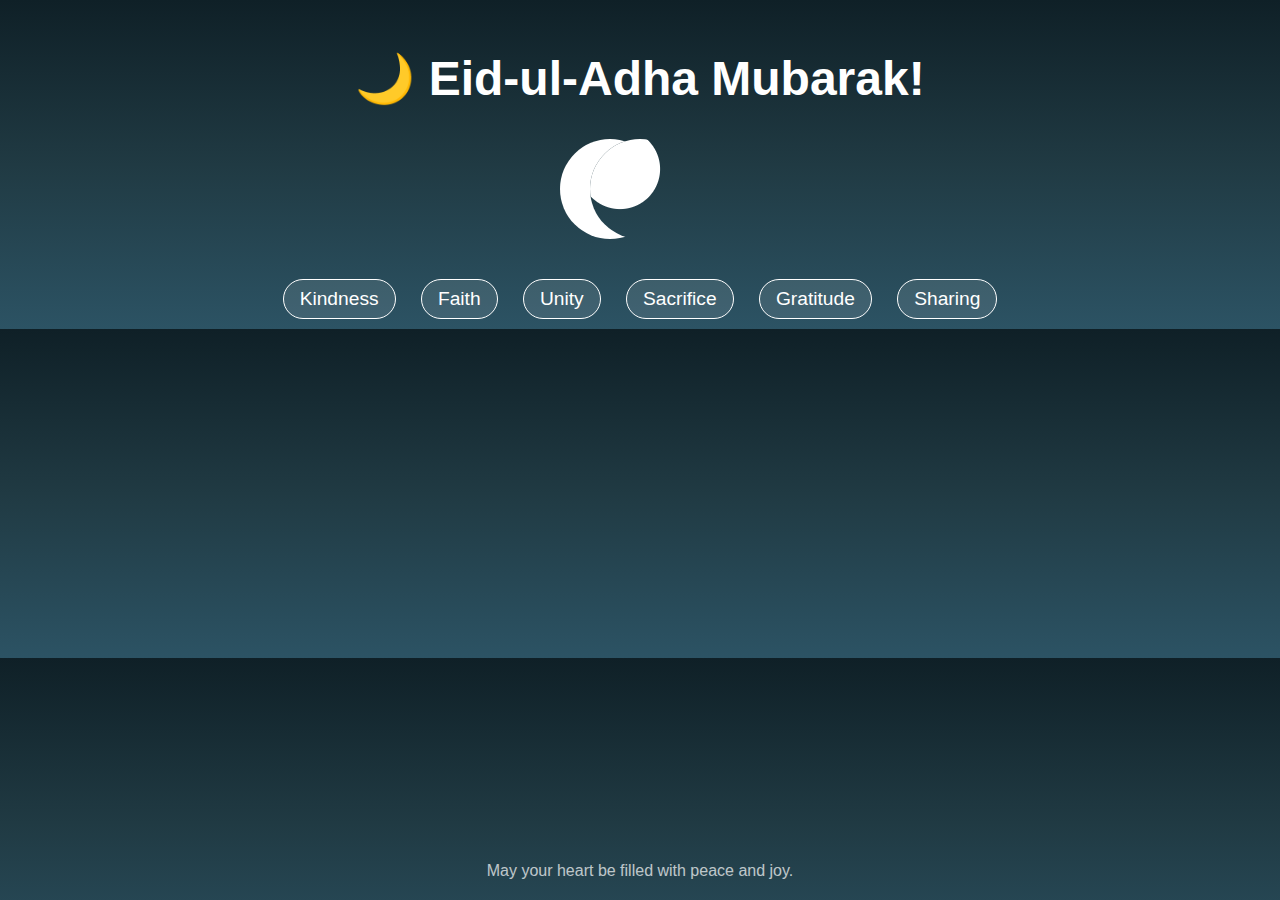
<file: myself.css/index.html>
<!DOCTYPE html>
<html lang="en">
<head>
  <meta charset="UTF-8">
  <title>Eid-ul-Adha Mubarak</title>
  <style>
    body {
      margin: 0;
      padding: 0;
      background: linear-gradient(#0f2027, #203a43, #2c5364);
      color: white;
      font-family: 'Segoe UI', sans-serif;
      text-align: center;
      overflow: hidden;
    }

    h1 {
      margin-top: 50px;
      font-size: 3em;
      animation: fadeInDown 2s ease-out;
    }

    .crescent {
      margin: 30px auto;
      width: 100px;
      height: 100px;
      background: radial-gradient(circle at 30% 30%, #fff 40%, transparent 41%);
      border-radius: 50%;
      box-shadow: -30px 0 0 0 #fff;
      animation: rotateMoon 10s linear infinite;
    }

    .characteristics {
      margin-top: 30px;
      font-size: 1.2em;
      animation: fadeIn 3s ease-in;
    }

    .characteristics span {
      display: inline-block;
      margin: 10px;
      padding: 8px 16px;
      background: rgba(255, 255, 255, 0.1);
      border-radius: 20px;
      border: 1px solid #fff;
      transition: transform 0.3s ease;
    }

    .characteristics span:hover {
      transform: scale(1.2);
      background: #fff;
      color: #2c5364;
    }

    @keyframes fadeInDown {
      from { opacity: 0; transform: translateY(-50px); }
      to { opacity: 1; transform: translateY(0); }
    }

    @keyframes rotateMoon {
      from { transform: rotate(0deg); }
      to { transform: rotate(360deg); }
    }

    @keyframes fadeIn {
      from { opacity: 0; }
      to { opacity: 1; }
    }

    .footer {
      position: absolute;
      bottom: 20px;
      width: 100%;
      font-size: 1em;
      opacity: 0.7;
    }
  </style>
</head>
<body>
  <h1>🌙 Eid-ul-Adha Mubarak!</h1>
  <div class="crescent"></div>

  <div class="characteristics">
    <span>Kindness</span>
    <span>Faith</span>
    <span>Unity</span>
    <span>Sacrifice</span>
    <span>Gratitude</span>
    <span>Sharing</span>
  </div>

  <div class="footer">
    May your heart be filled with peace and joy.
  </div>
</body>
</html>
</file>
